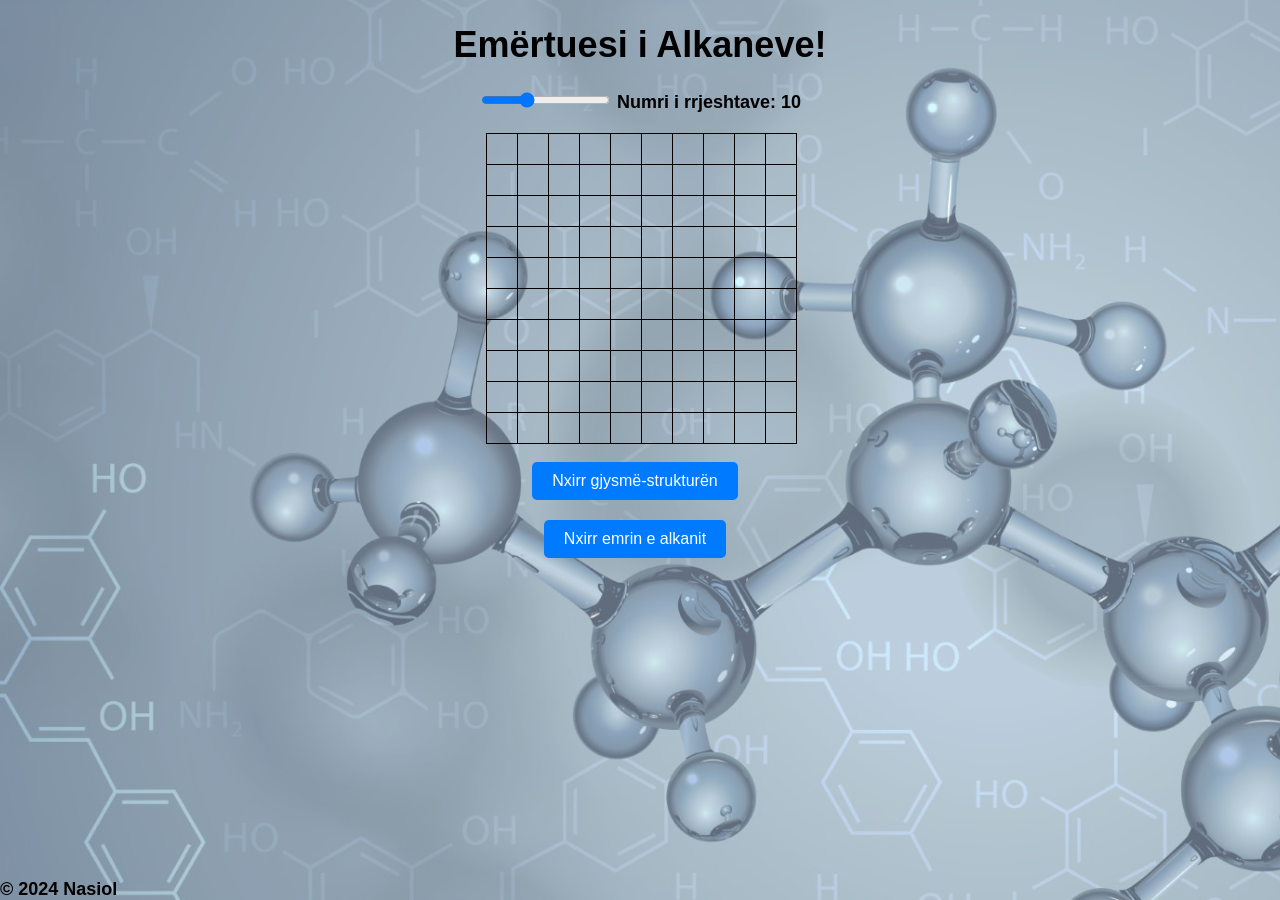
<file: index.html>
<!DOCTYPE html>
<html lang="en">

<head>
  <meta charset="UTF-8">
  <meta name="viewport" content="width=device-width, initial-scale=1.0">
  <title>Emertues alkanesh</title>
  <link rel="apple-touch-icon" sizes="180x180" href="./apple-touch-icon.png">
  <link rel="icon" type="image/png" sizes="32x32" href="./favicon-32x32.png">
  <link rel="icon" type="image/png" sizes="16x16" href="./favicon-16x16.png">

  <link rel="manifest" href="./site.webmanifest">
  <link rel="stylesheet" type="text/css" href="./styles.css">
  <meta name="google-site-verification" content="9xylTx5zsrr68srdVw3EDcVHTppd0aRJwZx_gSqZ_xE" />

  <script src="./Logic_JS/Grid_Layout.js"></script>
  <script src="./Logic_JS/Log_HalfStructure.js"></script>
  <script src="./Logic_JS/Name_Structure.js"></script>
  <script src="./Logic_JS/prefix_ParentChain.js"></script>
  <script src="./Logic_JS/prefix_Substituents.js"></script>
</head>

<body>
  <h1>Emërtuesi i Alkaneve!</h1>

  <div class="sliderCounter">
    <input type="range" min="5" max="20" value="10" id="rowSlider" 
      oninput="document.getElementById('rowCount').textContent = this.value">
    <label for="rowSlider">Numri i rrjeshtave: <span id="rowCount">10</span></label>
  </div>

  <div id="memoryGrid"></div>

  <button onClick="Log_content()" id="printStructureBtn">Nxirr gjysmë-strukturën</button>
  <div id="half_formula"></div>
  
  <button onClick="Name_content()" id="printNameBtn">Nxirr emrin e alkanit</button>
  <div id="name_Structure"></div>

  <footer>&copy; 2024 Nasiol</footer>

  <div id="selection-menu">
    <button class="menu-btn" onclick="selectType(0)" title="Fshij">✖</button>
    <button class="menu-btn" onclick="selectType(1)" title="Karbon">●</button>
    <button class="menu-btn" onclick="selectType(2)" title="Lidhje Horizontale">—</button>
    <button class="menu-btn" onclick="selectType(3)" title="Lidhje Vertikale">|</button>
  </div>
</body>

</html>
</file>
<file: styles.css>
:root {
  --rowCount: 10;
}

footer {
  position: fixed;
  bottom: 0px;
  left: 0px;
}

html {
  background-color: rgba(203, 208, 208, 0.448);
  background-image: url(./Alcahol_chem.png);
  background-blend-mode: lighten;
  background-attachment: fixed;
  background-position: center;
  background-size: cover;
}

body {
  justify-content: center;
  flex-direction: column;
  align-items: center;
  display: flex;

  font-family: Arial, sans-serif;
  font-weight: bolder;
  font-size: large;
  padding: 0;
  margin: 0;
}

button {
  padding: 10px 20px;
  margin-right: 10px;
  cursor: pointer;

  font-size: medium;
  font-weight: 500;
  color: #fff;

  border: none;
  border-radius: 5px;

  transition: background-color 0.3s ease-in;
  background-color: #007bff;
}

button:hover {
  background-color: #004a99
}

.sliderCounter {
  flex-direction: row;
  margin-bottom: 20px;
}

#memoryGrid {
  display: grid;
  grid-template-columns: repeat(var(--rowCount), 30px);
  grid-template-rows: repeat(var(--rowCount), 30px);

  margin-bottom: 20px;
  gap: 1px;
}

#half_formula, #name_Structure {
  font-family: 'Courier New', Courier, monospace;
  margin-bottom: 10px;
  margin-top: 10px;
  color: #333;
}

.cell {
  border: 1px solid #000;
  position: relative;
  cursor: pointer;

  width: 30px;
  height: 30px;
}

.verticalLine, .horizontalLine {
  transform: translate(-50%, -50%);
  background-color: #000;

  position: absolute;
  top: 50%;
  left: 50%;
}

.verticalLine {
  height: 100%;
  width: 5px;
}

.horizontalLine {
  height: 5px;
  width: 100%;
}

.dot {
  transform: translate(-50%, -50%);
  background-color: #000;
  border-radius: 50%;

  position: absolute;
  top: 50%;
  left: 50%;

  width: 17px;
  height: 17px;
}

.carbon, .name {
  display: inline-block;
}

.met  {background-color: aqua}
.et   {background-color: blue}
.prop {background-color: blueviolet}
.but  {background-color: brown}
.pent {background-color: chartreuse}
.hekz {background-color: chocolate}
.hept {background-color: cornflowerblue}
.okt  {background-color: crimson}
.non  {background-color: darkmagenta}
.dek  {background-color: darkgreen}

.izo  {background: linear-gradient(to bottom, gray 20%, var(--hydrocarbon-color) 100%)} 
.sek  {background: linear-gradient(to bottom, yellow 20%, var(--hydrocarbon-color) 100%)} 
.tert {background: linear-gradient(to bottom, deeppink 20%, var(--hydrocarbon-color) 100%)}

#selection-menu {
  position: absolute;
  display: none;
  background: black;
  padding: 5px;
  border-radius: 12px;
  z-index: 10000;
  display: none;
}

.menu-btn {
  width: 40px;
  height: 40px;
  background: rgb(0, 0, 0);
  border: 2px solid black;
  display: inline-flex;
  align-items: center;
  justify-content: center;
  font-size: 1.5rem;
  padding: 0;
  line-height: 1;
  cursor: pointer;
  transform-origin: 50% 50%;
}

.menu-btn:hover { background: #00fffb; }
</file>
